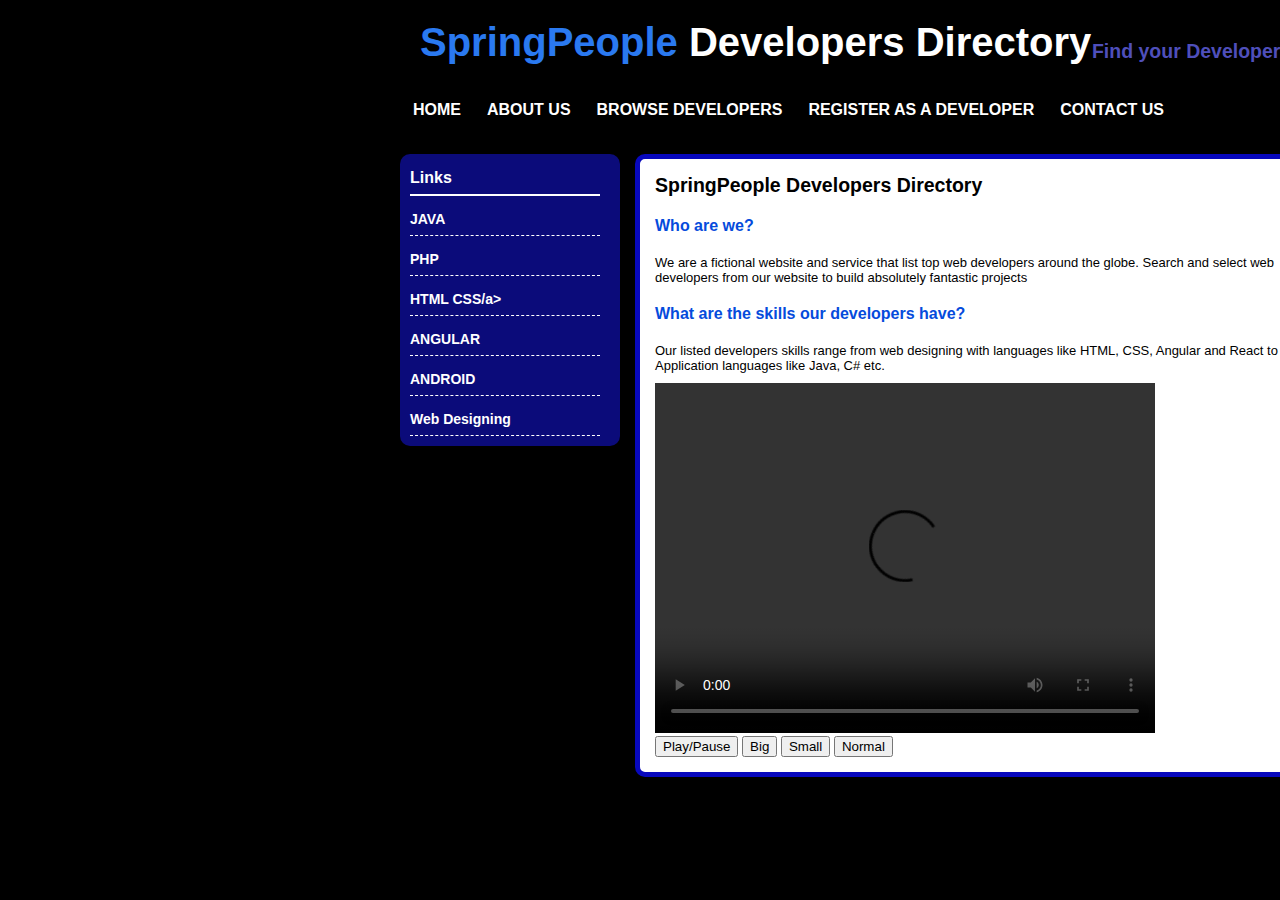
<file: about.html>
<!DOCTYPE html>
<html>
    <head>
        <title>Springpeople Developers Directory</title>
        <link rel="stylesheet" href="style.css" type="text/css">
    </head>
    <body>
        <div id="container">
            <header>
                <h1><span class="spanclass">SpringPeople </span>Developers Directory</h1>
                <h2>Find your Developer <span class="whitetext">NOW!</span></h2>
            </header>

            <nav id="menu">
                <ul>
                    <li><a href="index.html">HOME</a></li>
                    <li><a href="about.html">ABOUT US</a></li>
                    <li><a href="browse.html">BROWSE DEVELOPERS</a></li>
                    <li><a href="register.html">REGISTER AS A DEVELOPER</a></li>
                    <li><a href="contact.html">CONTACT US</a></li>
                </ul>
            </nav>

            <aside>
                <nav id="leftmenu">
                    <h3>Links</h3>

                    <ul>
                        <li><a href="#">JAVA</a></li>
                        <li><a href="#">PHP</a></li>
                        <li><a href="#">HTML CSS/a></li>
                        <li><a href="#">ANGULAR</a></li>
                        <li><a href="#">ANDROID</a></li>
                        <li><a href="#">Web Designing</a></li>
                    </ul>
                </nav>
            </aside>
            <section>
                <h2>SpringPeople Developers Directory</h2>
                <h3>Who are we?</h3>
                <p>
                    We are a fictional website and service that list top web developers around the globe. 
                    Search and select web developers from our website to build absolutely fantastic projects
                </p>
                <h3>What are the skills our developers have?</h3>
                <p>Our listed developers skills range from web designing with languages like HTML, CSS, Angular and 
                    React to Application languages like Java, C# etc.
                </p>

                <video id="ad" width="500" height="350" controls>
                    <source src="E:\trainings\hexaware\Segue Training (9-10Sep2020)\Web Programming\Demo Code\video\sp-video.mp4" type="video/mp4">
                    Please check your browser version. Your browser does not support video tag
                </video>

                <div style="width:400px;">
                    <button>Play/Pause</button>
                    <button>Big</button>
                    <button>Small</button>
                    <button>Normal</button>
                </div>
            </section>
        </div>
    </body>
</html>
</file>
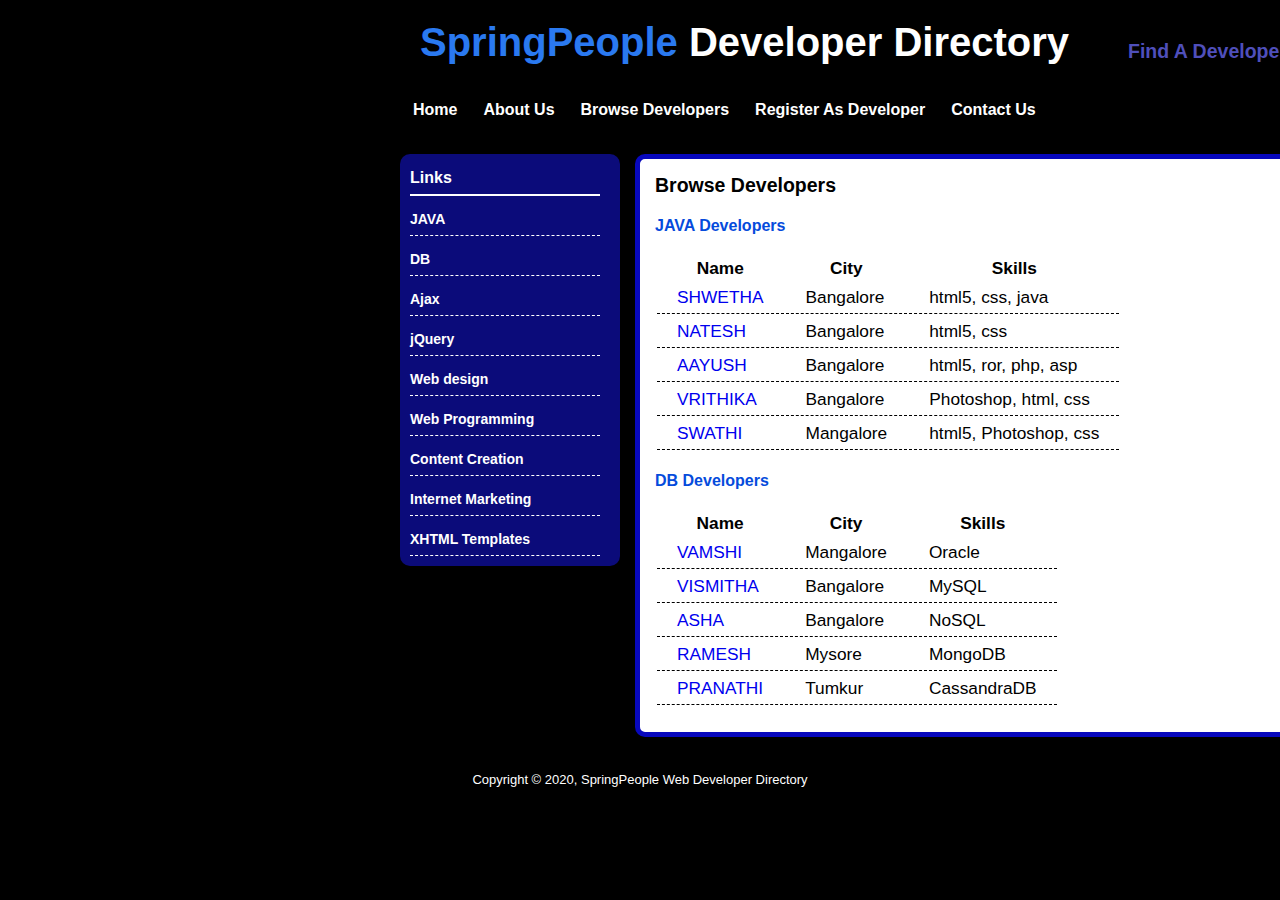
<file: browse.html>
<!DOCTYPE html>
<html>
<head>
<link rel="stylesheet" href="style.css" type="text/css">
<title>SpringPeople Developer Directory</title>
</head>
<body>
	<div id="container">
		<header>
			<h1><span class="spanclass">SpringPeople </span> Developer Directory</h1>
			<h2>Find A Developer <span class="whitetext">NOW</span></h2>
		</header>
		
		<nav id="menu">
			<ul>
				<li class="menuitem"><a href="index.html">Home</a></li>
				<li class="menuitem"><a href="about.html">About Us</a></li>
				<li class="menuitem"><a href="browse.html">Browse Developers</a></li>
				<li class="menuitem"><a href="register.html">Register As Developer</a></li>
				<li class="menuitem"><a href="contact.html">Contact Us</a></li>
			</ul>
	    </nav>
		 
		 <aside>
			<nav id="leftmenu">
			<h3>Links</h3>
				<ul>
					<li><a href="browse.html">JAVA</a></li>
					<li><a href="browse.html">DB</a></li>
					<li><a href="browse.html">Ajax</a></li>
					<li><a href="browse.html">jQuery</a></li>
					<li><a href="browse.html">Web design</a></li>
					<li><a href="browse.html">Web Programming</a></li>
					<li><a href="browse.html">Content Creation</a></li>
					<li><a href="browse.html">Internet Marketing</a></li>
					<li><a href="browse.html">XHTML Templates</a></li>
				</ul>
			</nav>
		</aside>
    
	<section>
		<h2>Browse Developers</h2>
		<h3 class="sp-background">JAVA Developers</h3>
<table class="dev-table">
		<thead>
			<tr>
			<th>Name</th>
			<th>City</th>
			<th>Skills</th>
			</tr>
		</thead>
		<tbody>
		<tr>
			<td><a href="profile.html">SHWETHA</a></td>
			<td>Bangalore</td>
			<td>html5, css, java</td>
		</tr>
		<tr>
			<td><a href="profile.html">NATESH</a></td>
			<td>Bangalore</td>
			<td>html5, css</td>
		</tr>
		<tr>
			<td><a href="profile.html">AAYUSH</a></td>
			<td>Bangalore</td>
			<td>html5, ror, php, asp</td>
		</tr>
		<tr>
			<td><a href="profile.html">VRITHIKA</a></td>
			<td>Bangalore</td>
			<td>Photoshop, html, css</td>
		</tr>
		<tr>
			<td><a href="profile.html">SWATHI</a></td>
			<td>Mangalore</td>
			<td>html5, Photoshop, css</td>
		</tr>
		</tbody>
	</table>
	
	<h3 class="sp-background">DB Developers</h3>
	<table class="dev-table">
		<thead>
			<tr>
				<th>Name</th>
				<th>City</th>
				<th>Skills</th>
			</tr>
		</thead>
		<tbody>
			<tr>
				<td><a href="profile.html">VAMSHI</a></td>
				<td>Mangalore</td>
				<td>Oracle</td>
			</tr>
			<tr>
				<td><a href="profile.html">VISMITHA</a></td>
				<td>Bangalore</td>
				<td>MySQL</td>
			</tr>
			<tr>
				<td><a href="profile.html">ASHA</a></td>
				<td>Bangalore</td>
				<td>NoSQL</td>
			</tr>
			<tr>
				<td><a href="profile.html">RAMESH</a></td>
				<td>Mysore</td>
				<td>MongoDB</td>
			</tr>
			<tr>
				<td><a href="profile.html">PRANATHI</a></td>
				<td>Tumkur</td>
				<td>CassandraDB</td>
			</tr>
		</tbody>
	</table>
   </section>
	
</div><!--container end-->
	<div style="clear:both"></div>
	<footer>
		Copyright &copy; 2020, SpringPeople Web Developer Directory
	</footer>
</body>
</html>
</file>
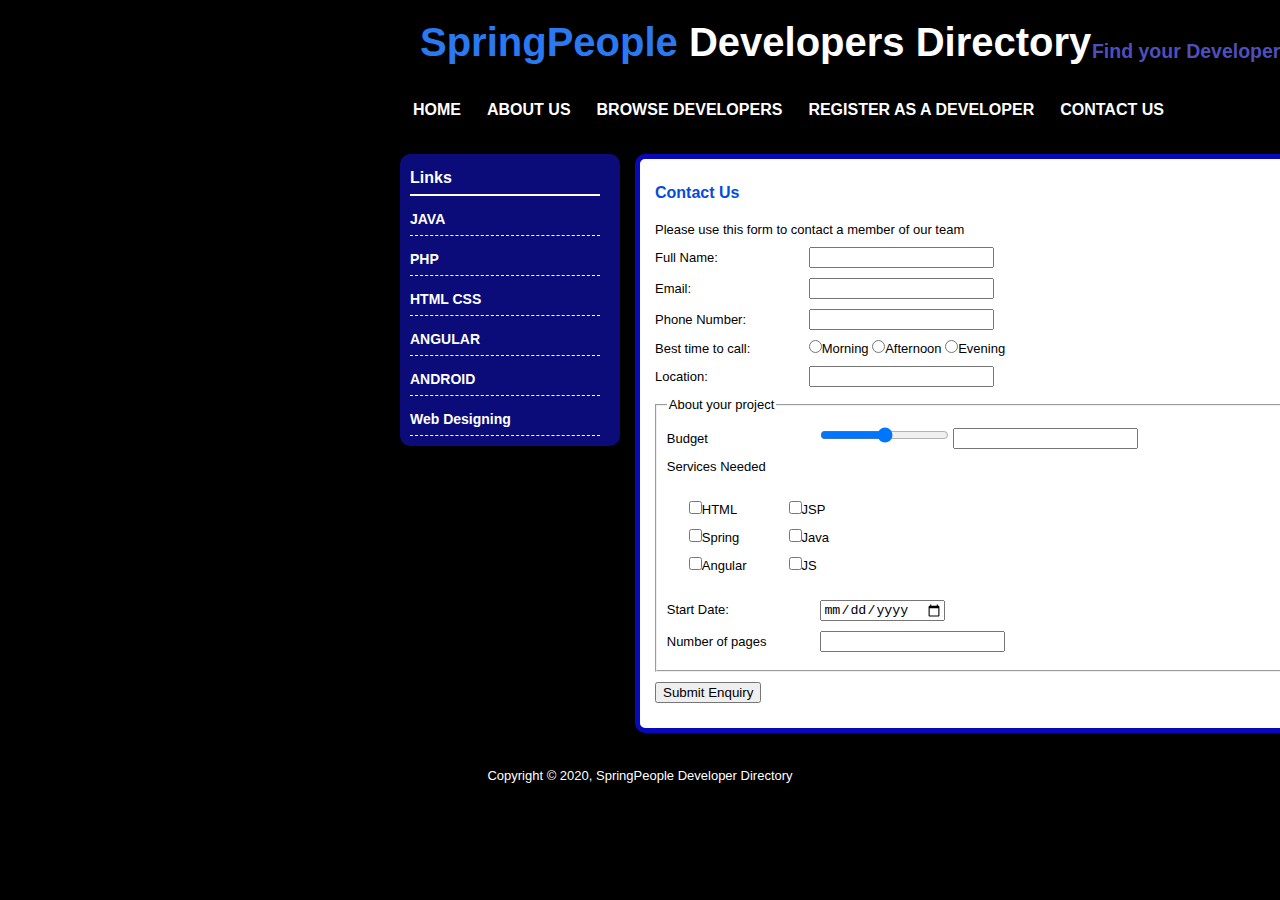
<file: contact.html>
<!DOCTYPE html>
<html>
    <head>
        <title>Springpeople Developers Directory</title>
        <link rel="stylesheet" type="text/css" href="style.css">
    </head>
    <body>
        <div id="container">
            <header>
                <h1><span class="spanclass">SpringPeople </span>Developers Directory</h1>
                <h2>Find your Developer <span class="whitetext">NOW!</span></h2>
            </header>

            <nav id="menu">
                <ul>
                    <li><a href="index.html">HOME</a></li>
                    <li><a href="about.html">ABOUT US</a></li>
                    <li><a href="browse.html">BROWSE DEVELOPERS</a></li>
                    <li><a href="register.html">REGISTER AS A DEVELOPER</a></li>
                    <li><a href="contact.html">CONTACT US</a></li>
                </ul>
            </nav>

            <aside>
                <nav id="leftmenu">
                    <h3>Links</h3>

                    <ul>
                        <li><a href="#">JAVA</a></li>
                        <li><a href="#">PHP</a></li>
                        <li><a href="#">HTML CSS</a></li>
                        <li><a href="#">ANGULAR</a></li>
                        <li><a href="#">ANDROID</a></li>
                        <li><a href="#">Web Designing</a></li>
                    </ul>
                </nav>
            </aside>

            <section>
                <h3>Contact Us</h3>
                <p> Please use this form to contact a member of our team</p>

                <form method="post" action="url.php">
                    <p>
                        <label for="fullname">Full Name:</label>
                        <input type="text" name="fullname">
                    </p>

                    <p>
                        <label for="email">Email:</label>
                        <input type="email" name="email">
                    </p>

                    <p>
                        <label for="phone">Phone Number:</label>
                        <input type="tel" name="phone">
                    </p>

                    <p>
                        <label for="call">Best time to call:</label>
                        <input type="radio" name="time" value="morning">Morning
                        <input type="radio" name="time" value="noon">Afternoon
                        <input type="radio" name="time" value="evening">Evening
                    </p>

                    <p>
                        <label for="loc">Location:</label>
                        <input type="text" list="location" name="loc">
                        <datalist id="location">
                            <option value="Bangalore">
                            <option value="Chennai">
                            <option value="Hyderabad">
                            <option value="Cochin">
                        </datalist> 
                    </p>
                    <fieldset name="about">
                        <legend>About your project</legend>
                        <p>
                            <label for="budget">Budget</label>
                            <input type="range" name="rangeInput" min="0" max="10000">
                            <input type="text" id="textInput" value="">
                        </p>

                        <p>
                            <label for="call1">Services Needed</label>
                            <table>
                                <tr>
                                    <td><input type="checkbox" name="services" value="html">HTML</td>
                                    <td><input type="checkbox" name="services" value="jsp">JSP</td>
                                </tr>
                                <tr>
                                    <td><input type="checkbox" name="services" value="spring">Spring</td>
                                    <td><input type="checkbox" name="services" value="java">Java</td>
                                </tr>
                                <tr>
                                    <td><input type="checkbox" name="services" value="angular">Angular</td>
                                    <td><input type="checkbox" name="services" value="javascript">JS</td>
                                </tr>
                            </table>
                        </p>

                        <p>
                            <label for="start">Start Date:</label>
                            <input type="date" name="start">
                        </p>
                        <p>
                            <label for="pages">Number of pages</label>
                            <input type="number" name="pages">
                        </p>
                    </fieldset>
                    <p>
                        <input type="submit" value="Submit Enquiry">
                    </p>
                </form>
            </section>
        </div>
        <footer>
            Copyright &copy; 2020, SpringPeople Developer Directory
        </footer>
    </body>
</html>

<!--
    meta
    script
    link
    style


    video
    audio
    canvas
    map
    dl
    form

    geolocation
    dialog
-->
</file>
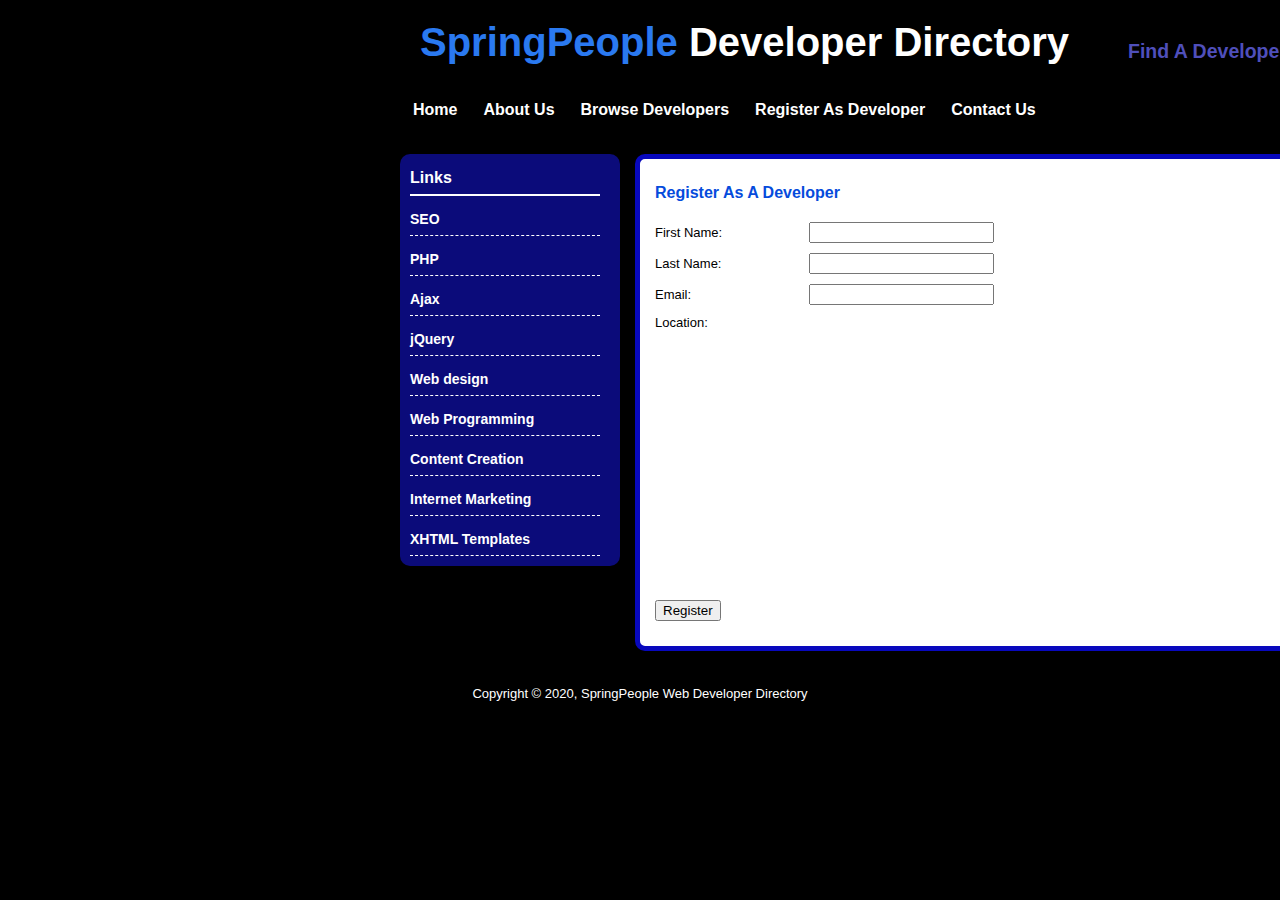
<file: register.html>
<!DOCTYPE html>
<html>
	<head>
		<link rel="stylesheet" href="style.css" type="text/css">
		<title>SpringPeople Developer Directory</title>
		<style>
			#map{
				width: 500px;
				float:left;
				height: 250px;
			}
		</style>
		<script src="http://maps.google.com/maps/api/js?sensor=false"></script>
	</head>
	<body>
		<div id="container">
			<header>
				<h1><span class="spanclass">SpringPeople</span> Developer Directory</h1>
				<h2>Find A Developer <span class="whitetext">NOW</span></h2>
			</header>
			
			<nav id="menu">
				<ul>
					<li class="menuitem"><a href="index.html">Home</a></li>
					<li class="menuitem"><a href="about.html">About Us</a></li>
					<li class="menuitem"><a href="browse.html">Browse Developers</a></li>
					<li class="menuitem"><a href="register.html">Register As Developer</a></li>
					<li class="menuitem"><a href="contact.html">Contact Us</a></li>
				</ul>
			</nav>
			
			<aside>
				<nav id="leftmenu">
				<h3>Links</h3>
					<ul>
						<li><a href="browse.html">SEO</a></li>
						<li><a href="browse.html">PHP</a></li>
						<li><a href="browse.html">Ajax</a></li>
						<li><a href="browse.html">jQuery</a></li>
						<li><a href="browse.html">Web design</a></li>
						<li><a href="browse.html">Web Programming</a></li>
						<li><a href="browse.html">Content Creation</a></li>
						<li><a href="browse.html">Internet Marketing</a></li>
						<li><a href="browse.html">XHTML Templates</a></li>
					</ul>
				</nav>
			</aside>
		
		<section>
				<h3>Register As A Developer</h3>
				<form>
					<p>
						<label for="name">First Name:</label>
						<input type="text" name="first_name">
					</p>
					<p>
						<label for="name">Last Name:</label>
						<input type="text" name="last_name">
					</p>
					<p>
						<label for="name">Email:</label>
						<input type="text" name="email">
					</p>
					<p>
						<label for="location">Location:</label>
						<div id="map"></div>
					</p>

					<script>
						if(navigator.geolocation){
							var timeoutVal = 10*1000*1000;
							navigator.geolocation.getCurrentPosition(
								displayPosition, //success
								displayError, //error
								{
									enableHighAccuracy: true,
									timeout: timeoutVal,
									maximumAge: 0
								}
							);
						}else{
							alert("Browser does not support HTML5 Geolocation");
						}

						function displayPosition(position){
							var pos = new google.maps.LatLng(position.coords.latitude, position.coords.longitude);
							var options = {
								zoom: 10,
								center: pos,
								mapTypeId: google.maps.MapTypeId.ROADMAP
							};

							var map = new google.maps.Map(document.getElementById('map'), options);

							var marker = new google.maps.Marker({
								position: pos,
								map: map,
								title: 'User Location'
							});

							var contentString = '<b>Timestamp: </b>' + parseTimestamp(position.timestamp) +
								'<br><b>UserLocation: </b> lat: ' + position.coords.latitude + 
								', long: ' + position.coords.longitude + ', accuracy: ' + 
								position.coords.accurancy;
							
							var infoWindow = new google.maps.InfoWindow({
								content: contentString
							});

							google.maps.event.addListener(marker, 'click', function(){
								infoWindow.open(map, marker);
							});
						}

						function displayError(){
							var errors ={
								1:'Permission Denied',
								2:'Position unavailable',
								3:'Request Timed out'
							};
							alert("Error: " + errors[error.code]);
						}

						function parseTimestamp(timestamp){
							var d = new Date(timestamp);
							var day = d.getDay();
							var month = d.getMonth();
							var year = d.getFullYear();
							var hour = d.getHours();
							var min = d.getMinutes();
							var sec = d.getSeconds();
							var msec = d.getMilliseconds();

							return day + "." + month + "." + year + " " + hour + ":"
								+ min + ":" + sec + ":" + msec;
						}


					</script>

					<div style="clear:both;"></div>
					<p>
						<input type="submit" value="Register">
					</p>
			
				</form>
		</section>
		
	</div><!--container end-->
		<div style="clear:both"></div>
		<footer>
			Copyright &copy; 2020, SpringPeople Web Developer Directory
		</footer>
	</body>
</html>
</file>
<file: style.css>
*{
    margin:auto 0 auto;
    text-align: left;
}

body{
    margin: 0;
    padding:0;
    text-align: left;
    font-size: 13px;
    font-family: Arial, Helvetica, sans-serif;
    color:black;
    background-color: black;
}

a{
    text-decoration: none;
}

table, tr, td, th{
    margin:0;
}

table{
    padding:10px 0;
}

th{
    text-align: center;
}

td{
    padding: 5px 20px;
}

h2{
    padding-bottom: 10px;
}

h3{
    font-size: 16px;
    font-weight: bold;
    padding:10px 0;
    color: #054bdc;
}

h4{
    font-size: 15px;
    font-weight: 700;
    padding: 7px;
    color: #054bdc;
}

p{
    margin: 10px 0;
}

label{
    display: inline-block;
    width:150px;
}

#container{
    width:960px;
    overflow:auto;
    margin-left: 400px;
}

header{
    width:960px;
    height:85px;
}

header h1{
    float: left;
    color: #ffffff;
    font-size: 40px;
    padding: 20px 0 0 20px;
}

header h2{
    float: right;
    color: rgb(79, 79, 187);
    padding:40px 20px 0 0;
}

.spanclass{
    color: #2a79f0;
}

.whitetext{
    color: white;
}

#displayname{
    margin-left: 480px;
    font-size: 22px;
    color: darkorange;
    font-weight: 800;
}

nav#menu{
    display:block;
    float: left;
    width: 960px;
    height: 54px;
}

nav#menu ul{
    list-style: none;
    padding:0;
    margin-left: auto;
    padding-top: 16px;
    width: 960px;
}

nav#menu li{
    list-style: none;
    padding: 0;
    display: inline;
}

nav#menu li a, nav#menu li a:visited{
    float: left;
    color:white;
    text-decoration: none;
    text-align: center;
    font-size: 16px;
    font-weight: bolder;
    padding: 0 13px 0 13px;
}

aside{
    color: white;
}

nav#leftmenu{
    margin-top:  15px;
    width:190px;
    float:left;
    background-color: rgb(11, 11, 122);
    border-radius: 10px;
    padding: 15px 20px 10px 10px;
}

nav#leftmenu ul{
    list-style: none;
    padding:0;
}

nav#leftmenu li{
    list-style: none;
    padding: 15px 0 8px 0;
    border-bottom: 1px dashed white;
}

nav#leftmenu a, nav#leftmenu a:visited{
    color:white;
    text-decoration: none;
    font-weight: bold;
    font-size: 14px;
}

nav#leftmenu h3{
    color:white;
    padding: 0;
    padding-bottom: 7px;
    border-bottom: #ffffff solid 2px;
    font-size: 16px;
}

footer{
    width: 100%;
    background-color:black;
    color:white;
    height: 30px;
    text-align: center;
    margin-top:  20px;
    padding-top: 15px;
}

section{
    display: block;
    width: 680px;
    margin-top: 15px;
    float:left;
    background-color: white;
    border-radius: 10px;
    border: solid 5px rgb(8, 8, 189) ;
    padding:15px;
    margin-left: 15px;
}

aside input[type="text"],aside input[type="email"]{
	color:#000;
	margin-bottom:5px;
}

.developer{
	width:170px;
	float:right;
}

.developer ul{
	margin-bottom:10px;
	list-style:none;
	padding:0;
}

.developer li{
	list-style:none;
	line-height:1.7em;
}

table.dev-table,table.dev-table tr,table.dev-table td,table.dev-table th{
	font-size:110%;
}

.dev-table tr,table.dev-table td{
	border-bottom: 1px dashed #000000;
}
</file>
